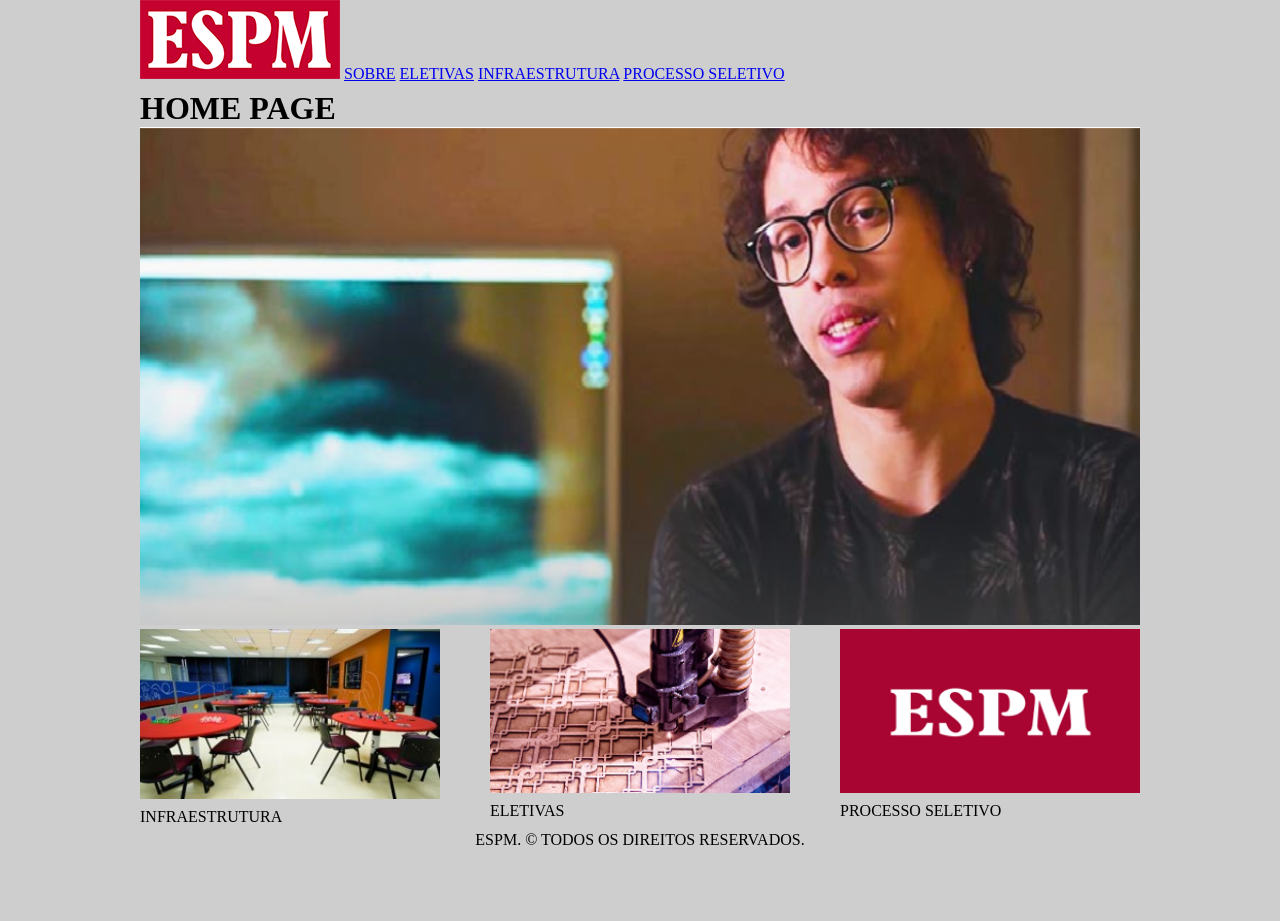
<file: index.html>
﻿<!DOCTYPE html>
<html xmlns="http://www.w3.org/1999/xhtml" lang="pt-BR">
<head>
	<meta charset="utf-8" />
	<meta name="viewport" content="width=device-width, initial-scale=1" />
	
	<title>Home Page</title>
	
	<style type="text/css">
		
	</style>
	<link rel="stylesheet" href="estilo.css">
</head>
<body>
<div id="principal">
	<!-- cabeçalho da página --> 
	<div id="cabecalho">
		<a href="index.html"><img src="imagens/logotipo.png" alt="Logo da ESPM"></a>
		<a href="sobre.html">SOBRE</a> 
		<a href="eletiva.html">ELETIVAS</a>
		<a href="infra.html">INFRAESTRUTURA</a>
		<a href="processo.html">PROCESSO SELETIVO</a>
	</div>
	<!-- região de conteúdo principal -->
	<div id="conteudo">
		<div> 
			<h1>HOME PAGE</h1>
			<img class="foto" src="imagens/sobre.png" alt="Sobre o Curso">
		</div>
		<div class="caixinha"> 
			<img class="foto"  src="imagens/infra.jpg" alt="Infra">
			<p>INFRAESTRUTURA</p>
		</div>	
		<div class="caixinha meio"> 
			<img class="foto"  src="imagens/eletivas.png" alt="Eletivas">
			<p>ELETIVAS</p>
		</div>
		<div class="caixinha"> 
			<img class="foto"  src="imagens/seletivo.png" alt="Seletivo">
			<p>PROCESSO SELETIVO</p>
		</div>		
	</div>
	<!-- rodapé -->
	<div id="rodape">
		<p>ESPM. &copy; TODOS OS DIREITOS RESERVADOS.</p>
	</div>
</div>
</body>
</html>
</file>
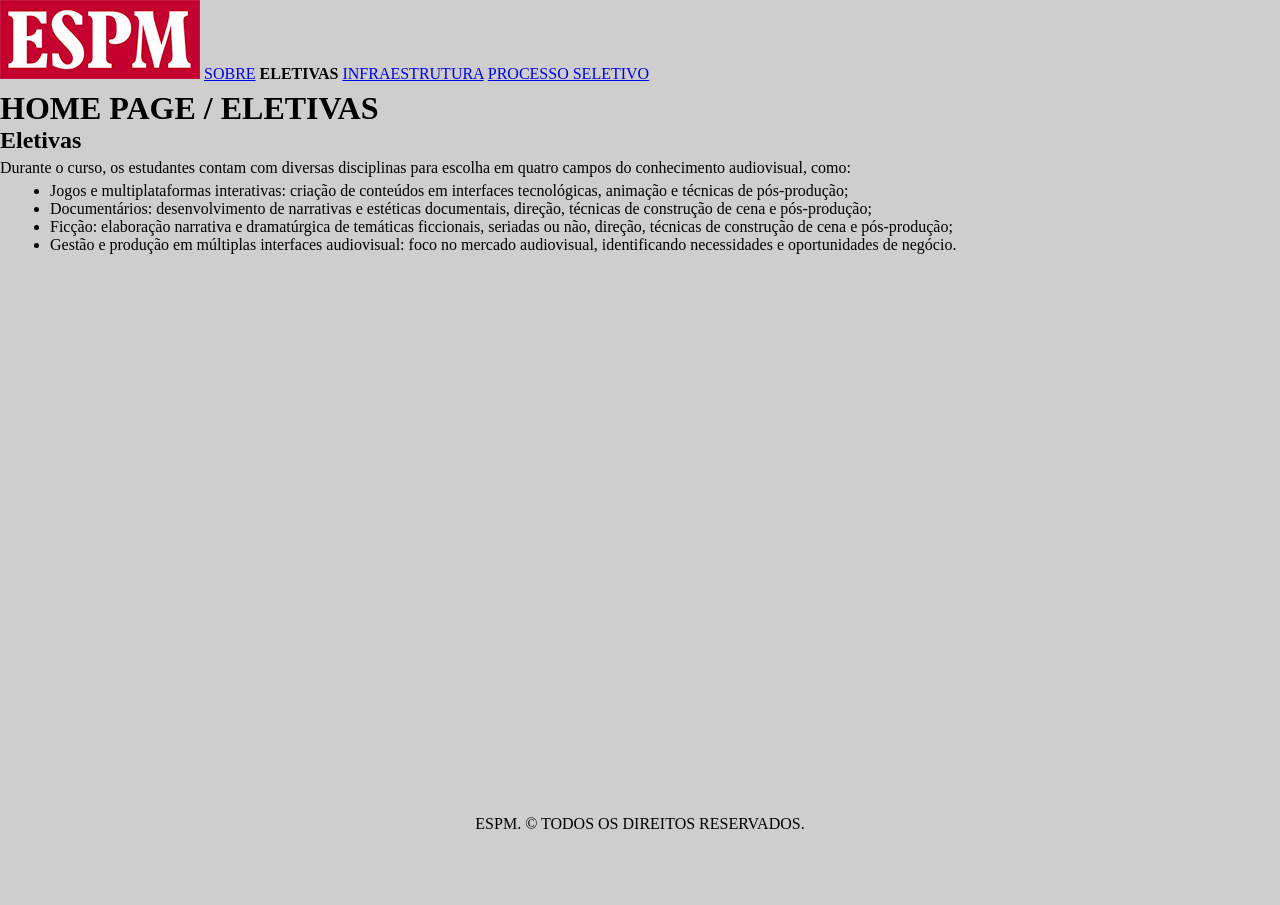
<file: eletiva.html>
﻿<!DOCTYPE html>
<html xmlns="http://www.w3.org/1999/xhtml" lang="pt-BR">
<head>
	<meta charset="utf-8" />
	<meta name="viewport" content="width=device-width, initial-scale=1" />
	
	<title>Eletivas</title>
	
	<style type="text/css">
		
	</style>
	<link rel="stylesheet" href="estilo.css">
</head>
<body>
	<!-- cabeçalho da página --> 
	<div id="cabecalho">
		<a href="index.html"><img src="imagens/logotipo.png" alt="Logo da ESPM"></a>
		<a href="sobre.html">SOBRE</a> 
		<strong>ELETIVAS</strong>
		<a href="infra.html">INFRAESTRUTURA</a>
		<a href="processo.html">PROCESSO SELETIVO</a>
	</div>
	<!-- região de conteúdo principal -->
	<div id="conteudo">
		<div> 
			<h1>HOME PAGE / ELETIVAS</h1>
			<h2>Eletivas</h2>
			<p>Durante o curso, os estudantes contam com diversas disciplinas para escolha em quatro campos do conhecimento audiovisual, como:</p>
			<p>
				<ul class="lista">
					<li>Jogos e multiplataformas interativas: criação de conteúdos em interfaces tecnológicas, animação e técnicas de pós-produção;</li>
					<li>Documentários: desenvolvimento de narrativas e estéticas documentais, direção, técnicas de construção de cena e pós-produção;</li>
					<li>Ficção: elaboração narrativa e dramatúrgica de temáticas ficcionais, seriadas ou não, direção, técnicas de construção de cena e pós-produção;</li>
					<li>Gestão e produção em múltiplas interfaces audiovisual: foco no mercado audiovisual, identificando necessidades e oportunidades de negócio.</li>
				</ul>

			</p>
		</div>
				
	</div>
	<!-- rodapé -->
	<div id="rodape">
		<p>ESPM. &copy; TODOS OS DIREITOS RESERVADOS.</p>
	</div>
	
</body>
</html>
</file>
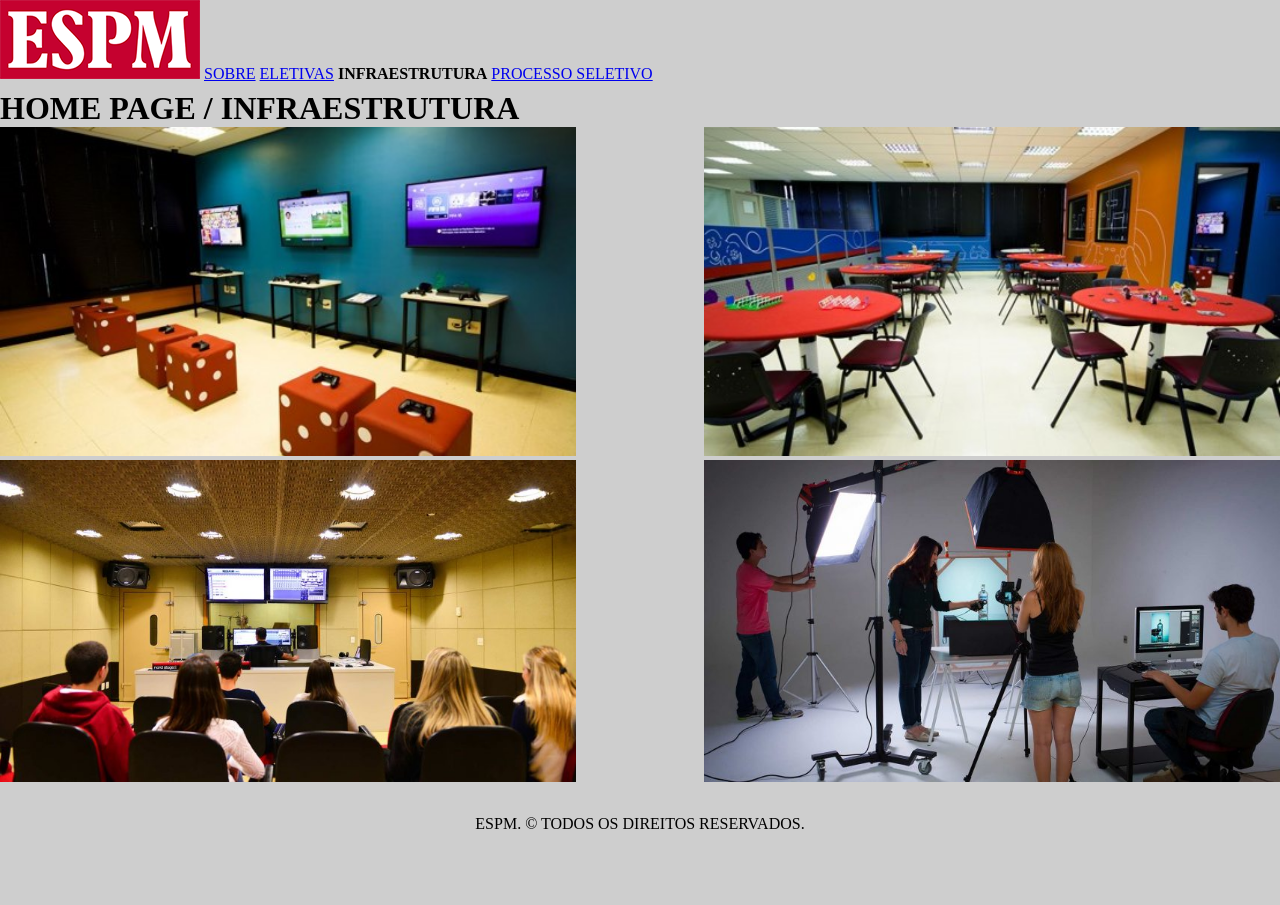
<file: infra.html>
﻿<!DOCTYPE html>
<html xmlns="http://www.w3.org/1999/xhtml" lang="pt-BR">
<head>
	<meta charset="utf-8" />
	<meta name="viewport" content="width=device-width, initial-scale=1" />
	
	<title>Infraestrutura</title>
	
	<style type="text/css">
		
	</style>
	<link rel="stylesheet" href="estilo.css">
</head>
<body>
	<!-- cabeçalho da página --> 
	<div id="cabecalho">
		<a href="index.html"><img src="imagens/logotipo.png" alt="Logo da ESPM"></a>
		<a href="sobre.html">SOBRE</a> 
		<a href="eletiva.html">ELETIVAS</a>
		<strong>INFRAESTRUTURA</strong>
		<a href="processo.html">PROCESSO SELETIVO</a>
	</div>
	<!-- região de conteúdo principal -->
	<div id="conteudo">
		<div> 
			<h1>HOME PAGE / INFRAESTRUTURA</h1>
			
		</div>
		<div class="caixola"> 
			<img class="foto"  src="imagens/infra/infra1.jpg" alt="Infra 1">
		</div>	
		<div class="caixola imgdireita"> 
			<img class="foto"  src="imagens/infra/infra2.jpg" alt="Infra 2">
		</div>	
		<!-- duas imagens inferiores --> 
		<div class="caixola"> 
			<img class="foto"  src="imagens/infra/infra3.jpg" alt="Infra 3">
		</div>	
		<div class="caixola imgdireita"> 
			<img class="foto"  src="imagens/infra/infra4.jpg" alt="Infra infra4">
		</div>
	</div>
	<!-- rodapé -->
	<div id="rodape">
		<p>ESPM. &copy; TODOS OS DIREITOS RESERVADOS.</p>
	</div>
	
</body>
</html>
</file>
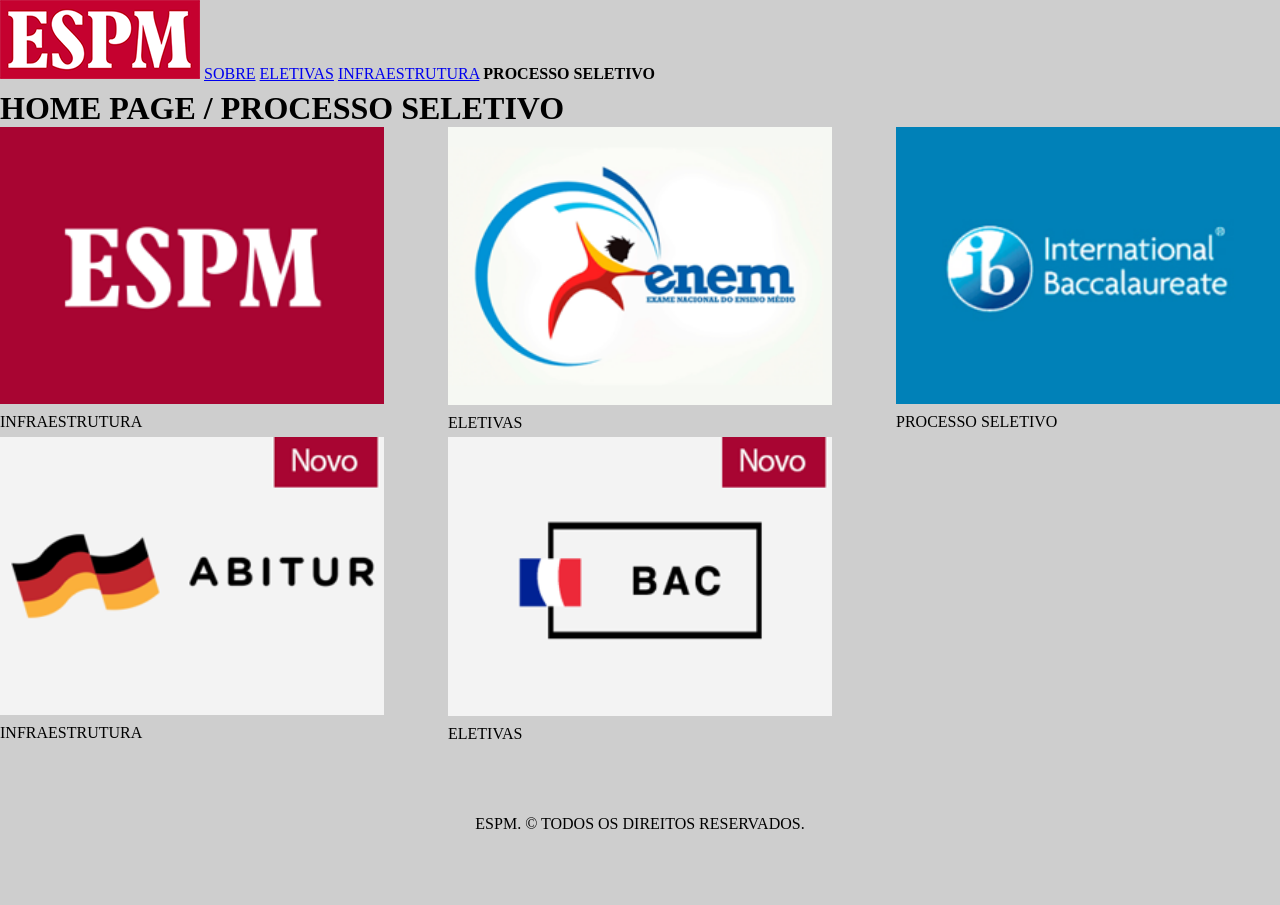
<file: processo.html>
﻿<!DOCTYPE html>
<html xmlns="http://www.w3.org/1999/xhtml" lang="pt-BR">
<head>
	<meta charset="utf-8" />
	<meta name="viewport" content="width=device-width, initial-scale=1" />
	
	<title>Processo Seletivo</title>
	
	<style type="text/css">
		
	</style>
	<link rel="stylesheet" href="estilo.css">
</head>
<body>
	<!-- cabeçalho da página --> 
	<div id="cabecalho">
		<a href="index.html"><img src="imagens/logotipo.png" alt="Logo da ESPM"></a>
		<a href="sobre.html">SOBRE</a> 
		<a href="eletiva.html">ELETIVAS</a>
		<a href="infra.html">INFRAESTRUTURA</a>
		<strong>PROCESSO SELETIVO</strong>
	</div>
	<!-- região de conteúdo principal -->
	<div id="conteudo">
		<div> 
			<h1>HOME PAGE / PROCESSO SELETIVO</h1>
		</div>
		<div class="caixinha"> 
			<img class="foto"  src="imagens/seletivo/seletivo1.png" alt="Infra">
			<p>INFRAESTRUTURA</p>
		</div>	
		<div class="caixinha meio"> 
			<img class="foto"  src="imagens/seletivo/seletivo2.png" alt="Eletivas">
			<p>ELETIVAS</p>
		</div>
		<div class="caixinha"> 
			<img class="foto"  src="imagens/seletivo/seletivo3.png" alt="Seletivo">
			<p>PROCESSO SELETIVO</p>
		</div>	
		<p class="quebra">  </p>
		<div class="caixinha"> 
			<img class="foto"  src="imagens/seletivo/seletivo4.png" alt="Infra">
			<p>INFRAESTRUTURA</p>
		</div>	
		<div class="caixinha meio"> 
			<img class="foto"  src="imagens/seletivo/seletivo5.png" alt="Eletivas">
			<p>ELETIVAS</p>
		</div>
		<div class="caixinha"> 
		
		
		</div>	
			
	</div>
	<!-- rodapé -->
	<div id="rodape">
		<p>ESPM. &copy; TODOS OS DIREITOS RESERVADOS.</p>
	</div>
	
</body>
</html>
</file>
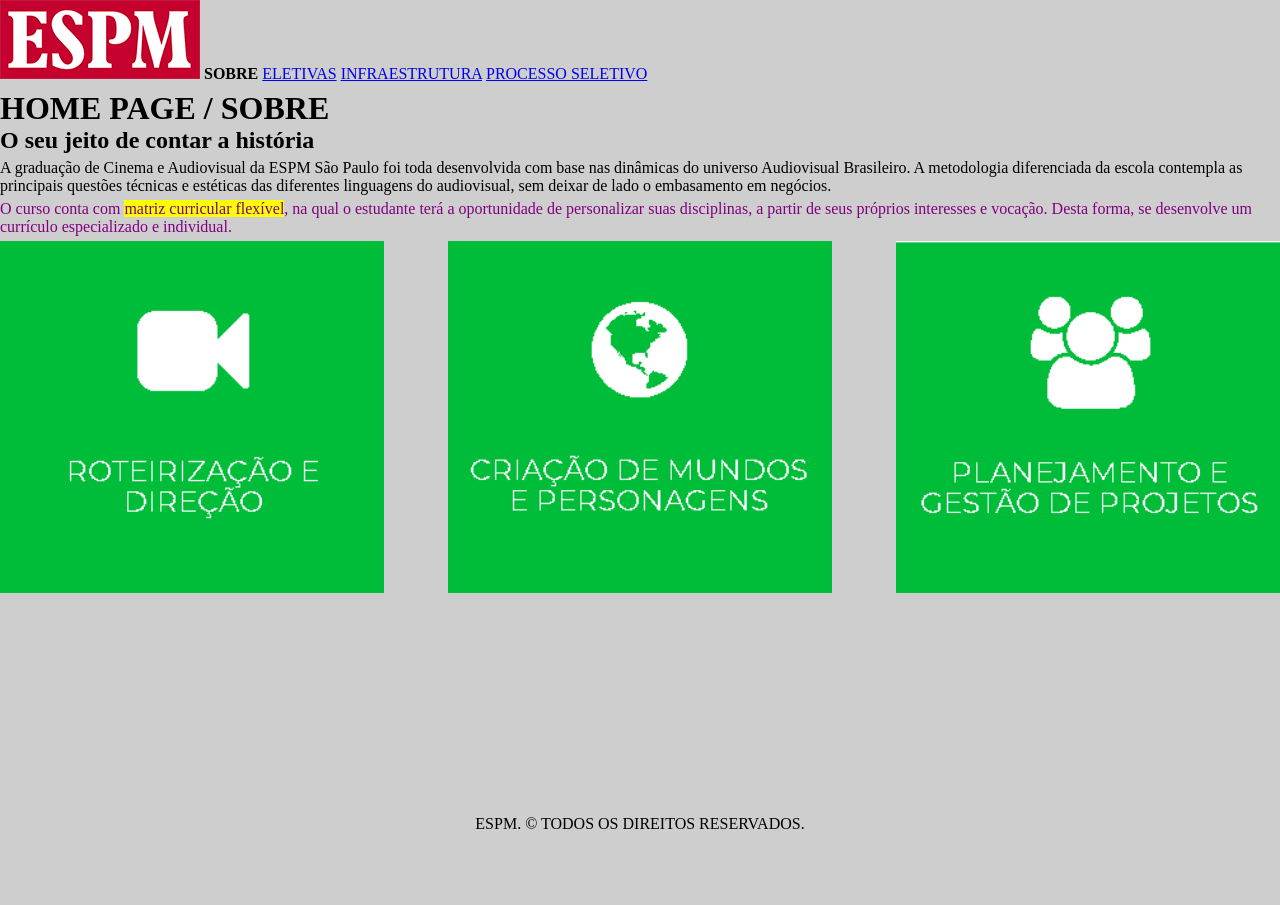
<file: sobre.html>
﻿<!DOCTYPE html>
<html xmlns="http://www.w3.org/1999/xhtml" lang="pt-BR">
<head>
	<meta charset="utf-8" />
	<meta name="viewport" content="width=device-width, initial-scale=1" />
	
	<title>Sobre o curso</title>
	
	<style type="text/css">
		
	</style>
	<link rel="stylesheet" href="estilo.css">
</head>
<body>
	<!-- cabeçalho da página --> 
	<div id="cabecalho">
		<a href="index.html"><img src="imagens/logotipo.png" alt="Logo da ESPM"></a>
		<strong>SOBRE</strong> 
		<a href="eletiva.html">ELETIVAS</a>
		<a href="infra.html">INFRAESTRUTURA</a>
		<a href="processo.html">PROCESSO SELETIVO</a>
	</div>
	<!-- região de conteúdo principal -->
	<div id="conteudo">
		<div> 
			<h1>HOME PAGE / SOBRE</h1>	
			<h2>O seu jeito de contar a história</h2>
			<p>A graduação de Cinema e Audiovisual da ESPM São Paulo foi toda desenvolvida com base nas dinâmicas do universo Audiovisual Brasileiro. A metodologia diferenciada da escola contempla as principais questões técnicas e estéticas das diferentes linguagens do audiovisual, sem deixar de lado o embasamento em negócios.</p>
			<p class="cor">O curso conta com <span class="fundo">matriz curricular flexível</span>, na qual o estudante terá a oportunidade de personalizar suas disciplinas, a partir de seus próprios interesses e vocação. Desta forma, se desenvolve um currículo especializado e individual.</p>
		</div>
		<div class="caixinha"> 
			<img class="foto"  src="imagens/sobre/roteirizacao.png" alt="Roteirização">
		</div>	
		<div class="caixinha meio"> 
			<img class="foto"  src="imagens/sobre/personagens.png" alt="Personagens">
		</div>
		<div class="caixinha"> 
			<img class="foto"  src="imagens/sobre/planejamento.png" alt="Planejamento">
		</div>		
	</div>
	<!-- rodapé -->
	<div id="rodape">
		<p>ESPM. &copy; TODOS OS DIREITOS RESERVADOS.</p>
	</div>
	
</body>
</html>
</file>
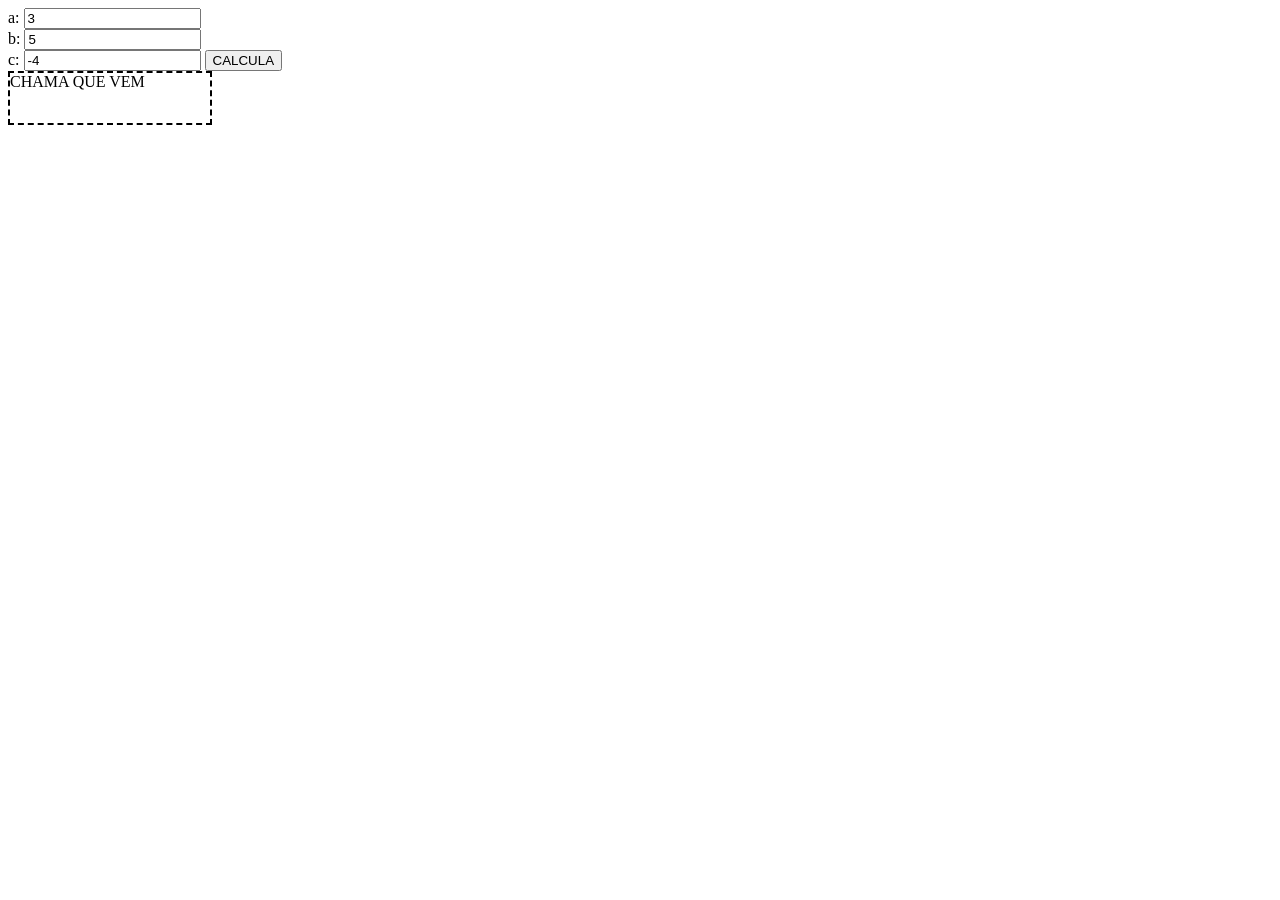
<file: atividade-5/ex1.html>
<!DOCTYPE html>
<html lang="en">
<head>
    <meta charset="UTF-8">
    <meta http-equiv="X-UA-Compatible" content="IE=edge">
    <meta name="viewport" content="width=device-width, initial-scale=1.0">
    <title>PONTO DE MÍNIMO/MÁXIMO</title>
    <script src="script.js">
        
    </script>
    <style>
        #resultado {
            width: 200px;
            height: 50px;
            border: dashed black 2px;
        }
    </style>
</head>
<body>
    a:
    <input type="text" id="a" value="3">
    <br>
    b:
    <input type="text" id="b" value="5">
    <br>
    c:
    <input type="text" id="c" value="-4">
    <button name="botao" id="botao" onclick="exercicio1();">
        CALCULA
    </button>
    <div id="resultado">CHAMA QUE VEM</div>
</body>
</html>
</file>
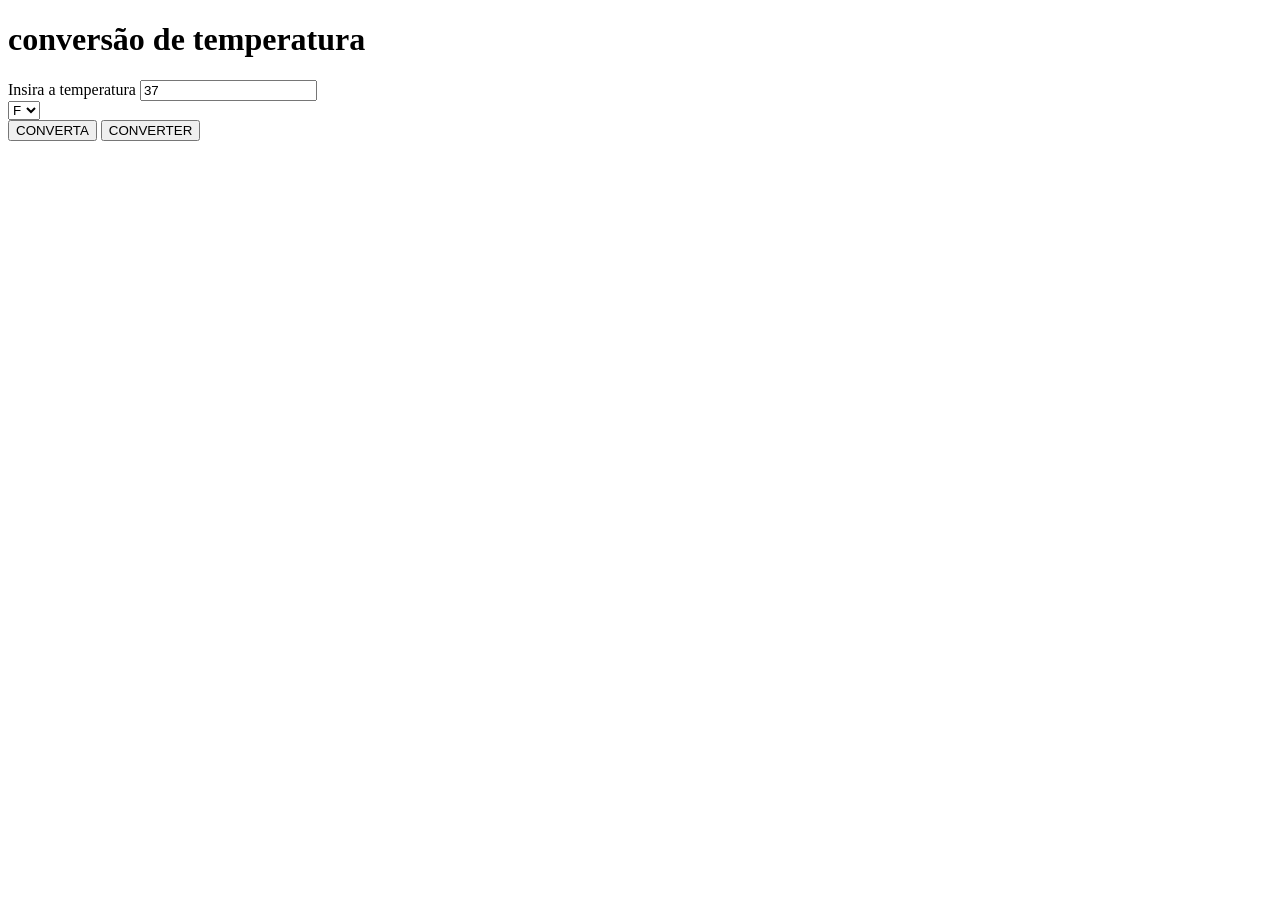
<file: atividade-5/ex2.html>
<!DOCTYPE html>
<html lang="en">
<head>
    <meta charset="UTF-8">
    <meta http-equiv="X-UA-Compatible" content="IE=edge">
    <meta name="viewport" content="width=device-width, initial-scale=1.0">
    <title>Exercicio 2</title>
    <script src="script.js"></script>
</head>
<body>
    <h1> conversão de temperatura </h1>
    <form method="post" action="#"></form>
        Insira a temperatura
        <input type="number" id="tmp" value="37">
        <br>
        <select id="converter" name="escala">
            <option value="f">F</option>
            <option value="c">C</option>
        </select>
        <br>
        <input type="button" id="botao" onclick="exercicio2()" value="CONVERTA">
        <input type="button" id="botao" onclick="exercicio2()" value="CONVERTER">
</body>
</html>
</file>
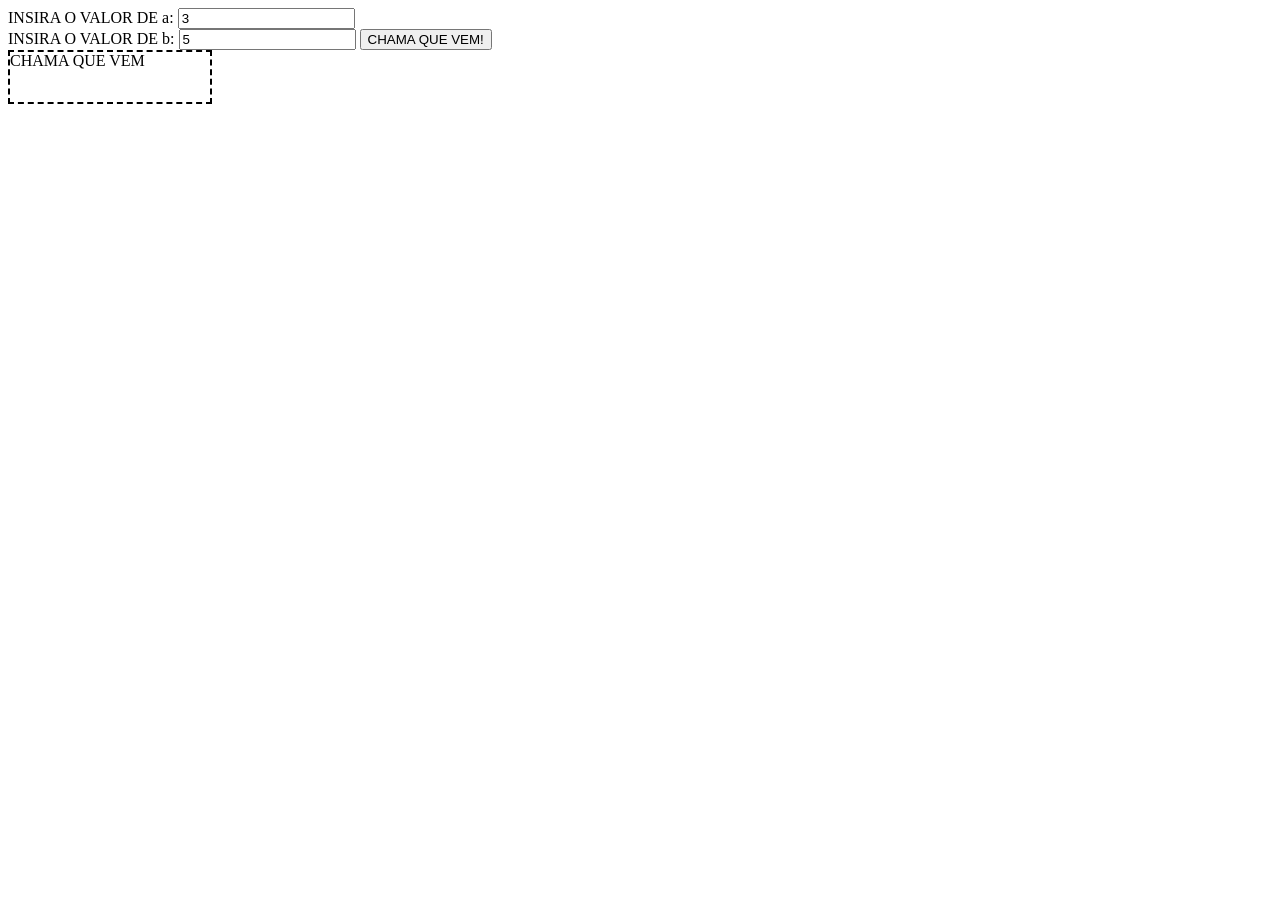
<file: atividade-5/exemplo.html>
<!DOCTYPE html>
<html lang="en">
<head>
    <meta charset="UTF-8">
    <meta http-equiv="X-UA-Compatible" content="IE=edge">
    <meta name="viewport" content="width=device-width, initial-scale=1.0">
    <title>EXEMPLO 1</title>
    <script src="script.js">
        
    </script>
    <style>
        #resultado {
            width: 200px;
            height: 50px;
            border: dashed black 2px;
        }
    </style>
</head>
<body>
    INSIRA O VALOR DE a:
    <input type="text" id="a" value="3">
    <br>
    INSIRA O VALOR DE b:
    <input type="text" id="b" value="5">
    <button name="botao" id="botao" onclick="chama();">
        CHAMA QUE VEM!
    </button>
    <div id="resultado">CHAMA QUE VEM</div>
</body>
</html>
</file>
<file: estilo.css>
﻿/* inserindo um seletor reset para remover as margens e paddings */
* {
	margin: 0;
	padding: 0;
}	

body {
	color: black;
	background-color: #cecece;
}

#principal{
	max-width: 1000px;
	margin: 0 auto;
}	

#cabecalho {
	width: 100%;
	height: 10vh;
	/*background-color: yellow;*/
}	
#conteudo {
	width: 100%;
	height: 80vh;
	/*background-color: blue;*/
}
#rodape {
	width: 100%;
	height: 10vh;
	/*background-color: green;*/
	text-align: center;
	clear: both;
}	

.foto {
	width: 100%;	
}	
.caixinha {
	/*background-color: red;*/
	width: 30%;
	display: inline-block;
	float: left;
}
.meio {
	margin-left: 5%;
	margin-right: 5%;
}
p {
	margin-top: 5px;
	margin-bottom: 5px;
}	


.cor  {
	color: purple;
}	
.fundo {
	background-color: #ff0;	
}	
.caixola {
	/*background-color: red;*/
	width: 45%;
	display: inline-block;
	float: left;
}
/* inserir uma regra para criar um espaço entre as duas imagens */
.imgdireita {
	margin-left: 10%;
}	
.lista {
	margin-left: 50px;	
}	
.quebra {
	clear: both;
}
</file>
